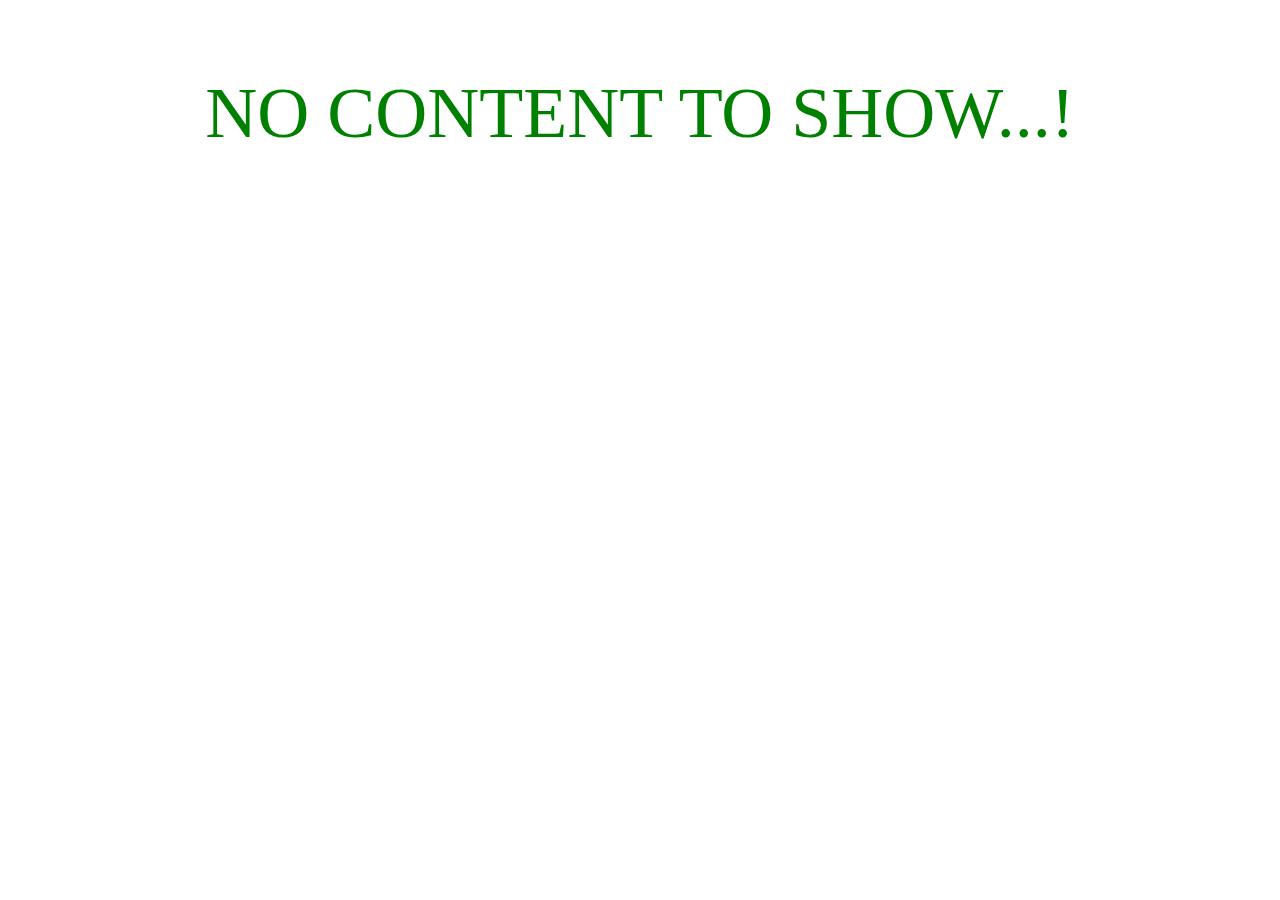
<file: Pages/cuztv/index.html>
<!DOCTYPE html>
<html lang="en">
<head>
    <meta charset="UTF-8">
    <meta http-equiv="X-UA-Compatible" content="IE=edge">
    <meta name="viewport" content="width=device-width, initial-scale=1.0">
    <title>Cuz TV</title>

    <!------------Style-Sheet------------------>
    <link rel="stylesheet" href="./css/style.css">
    <!-----x-------Style-Sheet--------x---------->
</head>
<body>

    <div class="notification">
        <p>
            NO CONTENT TO SHOW...!
        </p>
    </div>
    
</body>
</html>
</file>
<file: Pages/cuztv/css/style.css>
.notification {
    text-align: center;
    color: green;
    font-size: 72px;
}
</file>
